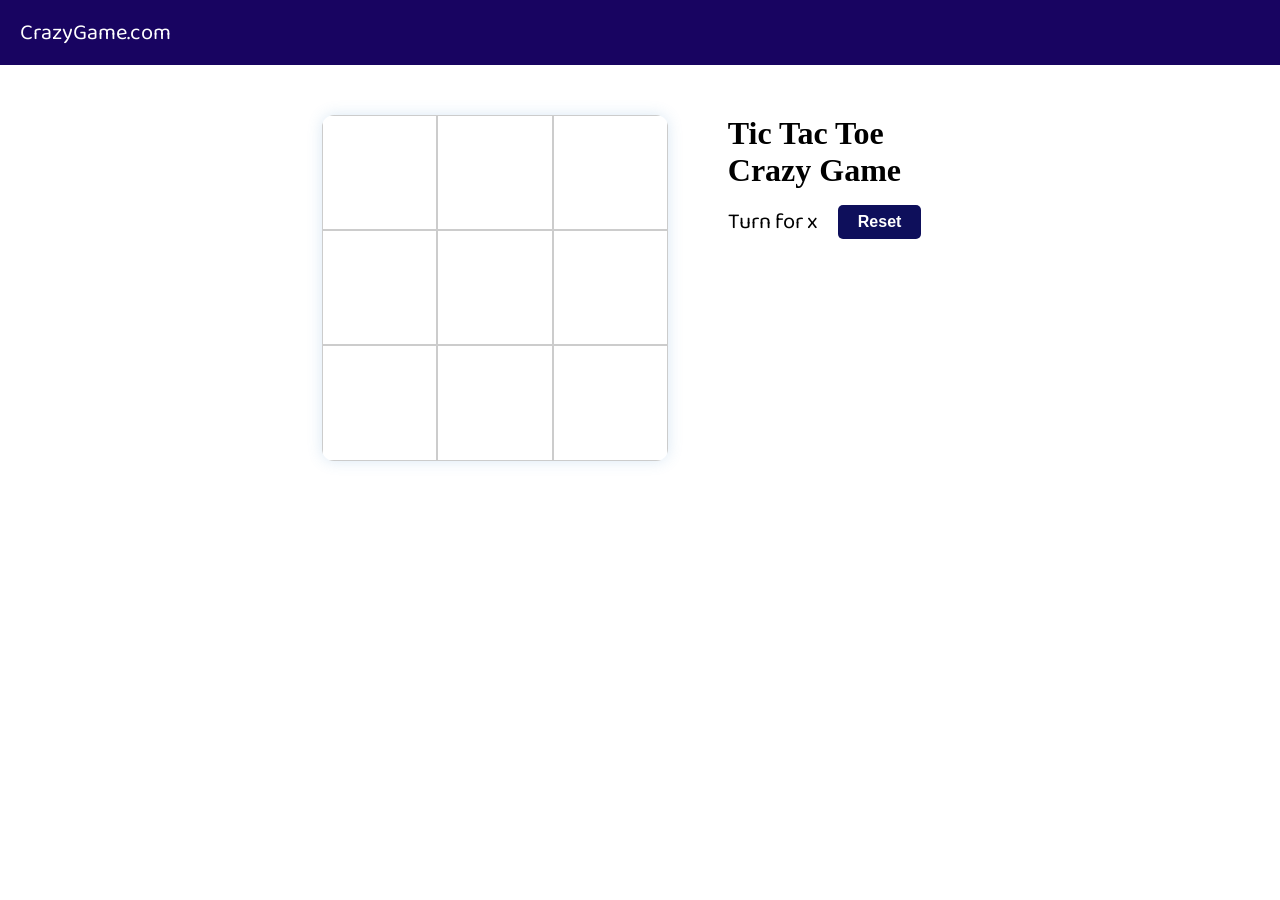
<file: index.html>
<!DOCTYPE html>
<html lang="en">
<head>
    <meta charset="UTF-8">
    <meta name="viewport" content="width=device-width, initial-scale=1.0">
    <title>Tic Tac Toe</title>
    <link rel="stylesheet" href="style.css">
</head>
<body>
    <nav>
        <ul>
            <li>CrazyGame.com</li>
        </ul>
    </nav>

    <div class="gameContainer">
        <div class="container">
            <div class="line"></div>

            <div class="box bt-0 bl-0"><span class="box_text"></span></div>
            <div class="box bt-0"><span class="box_text"></span></div>
            <div class="box bt-0 br-0"><span class="box_text"></span></div>
            <div class="box bl-0"><span class="box_text"></span></div>
            <div class="box"><span class="box_text"></span></div>
            <div class="box br-0"><span class="box_text"></span></div>
            <div class="box bb-0 bl-0"><span class="box_text"></span></div>
            <div class="box bb-0"><span class="box_text"></span></div>
            <div class="box bb-0 br-0"><span class="box_text"></span></div>
        </div>

        <div class="gameInfo">
            <h1>Tic Tac Toe Crazy Game</h1>
            <div class="statusRow">
                <span class="info">Turn for x</span>
                <button id="reset">Reset</button>
            </div>
            <div class="imgBox">
                <img src="exited_2.gif" alt="">
            </div>
        </div>
    </div>

    <script src="script.js"></script>
</body>
</html>
</file>
<file: style.css>
@import url('https://fonts.googleapis.com/css2?family=Baloo+Bhai+2:wght@400..800&family=Roboto:wght@300;400;700&display=swap');

* {
    margin: 0;
    padding: 0;
    box-sizing: border-box;
}

nav {
    background-color: #180461;
    color: white;
    height: 65px;
    display: flex;
    align-items: center;
    padding: 0 20px;
    font-size: 22px;
    font-family: "Baloo Bhai 2", sans-serif;
}

nav ul { list-style: none; }

.gameContainer {
    display: flex;
    justify-content: center;
    margin-top: 50px;
    flex-wrap: wrap;
    gap: 40px;
}

.container {
    display: grid;
    grid-template-rows: repeat(3, 9vw);
    grid-template-columns: repeat(3, 9vw);
    font-family: "Roboto", sans-serif;
    position: relative;
    background: #fff;
    border-radius: 12px;
    box-shadow: 0 0 15px rgba(68, 141, 201, 0.2);
    overflow: hidden;
}

.box {
    border: 1px solid #ccc;
    font-size: 7vw;
    cursor: pointer;
    display: flex;
    justify-content: center;
    align-items: center;
    
}

.box:hover {
    background-color: #f3e5f5;
}

.box_text {
    transition: transform 0.2s ease;
}

.info {
    font-size: 22px;
    font-family: "Baloo Bhai 2";
}

.gameInfo {
    padding: 0 20px;
    max-width: 250px;
}

.gameInfo h1 {
    font-size: 2rem;
    margin-bottom: 15px;
}

.statusRow {
    display: flex;
    align-items: center;
    gap: 20px;
}

#reset {
    padding: 8px 20px;
    color: white;
    background-color: #0e0f5b;
    border-radius: 5px;
    cursor: pointer;
    font-size: 16px;
    font-weight: bold;
    border: none;
}

#reset:hover {
    background-color: #1e84aa;
}

.imgBox img {
    width: 0;
    margin-top: 20px;
    transition: width 0.8s ease-in-out;
}

.line {
    position: absolute;
    height: 5px;
    width: 0;
    background-color: #220fb3;
    transition: width 0.5s ease-in-out, transform 0.5s ease-in-out;
    border-radius: 10px;
}

/* Mobile */
@media screen and (max-width: 900px) {
    .container {
        grid-template-rows: repeat(3, 22vw);
        grid-template-columns: repeat(3, 22vw);
    }
    .box {
        font-size: 17vw;
    }
}
</file>
<file: style_2.css>
@import url('https://fonts.googleapis.com/css2?family=Baloo+Bhai+2:wght@400..800&family=Roboto:wght@300;400;700&display=swap');

* {
    margin: 0;
    padding: 0;
    box-sizing: border-box;
}

nav {
    background-color: #180461;
    color: white;
    height: 65px;
    display: flex;
    align-items: center;
    padding: 0 20px;
    font-size: 22px;
    font-family: "Baloo Bhai 2", sans-serif;
}

nav ul { list-style: none; }

.gameContainer {
    display: flex;
    justify-content: center;
    margin-top: 50px;
    flex-wrap: wrap;
    gap: 40px;
}

.container {
    display: grid;
    grid-template-rows: repeat(3, 9vw);
    grid-template-columns: repeat(3, 9vw);
    font-family: "Roboto", sans-serif;
    position: relative;
    background: #fff;
    border-radius: 12px;
    box-shadow: 0 0 15px rgba(68, 141, 201, 0.2);
    overflow: hidden;
}

.box {
    border: 1px solid #ccc;
    font-size: 7vw;
    cursor: pointer;
    display: flex;
    justify-content: center;
    align-items: center;
    
}

.box:hover {
    background-color: #f3e5f5;
}

.box_text {
    transition: transform 0.2s ease;
}

.info {
    font-size: 22px;
    font-family: "Baloo Bhai 2";
}

.gameInfo {
    padding: 0 20px;
    max-width: 250px;
}

.gameInfo h1 {
    font-size: 2rem;
    margin-bottom: 15px;
}

.statusRow {
    display: flex;
    align-items: center;
    gap: 20px;
}

#reset {
    padding: 8px 20px;
    color: white;
    background-color: #0e0f5b;
    border-radius: 5px;
    cursor: pointer;
    font-size: 16px;
    font-weight: bold;
    border: none;
}

#reset:hover {
    background-color: #1e84aa;
}

.imgBox img {
    width: 0;
    margin-top: 20px;
    transition: width 0.8s ease-in-out;
}

.line {
    position: absolute;
    height: 5px;
    width: 0;
    background-color: #220fb3;
    transition: width 0.5s ease-in-out, transform 0.5s ease-in-out;
    border-radius: 10px;
}

/* Mobile */
@media screen and (max-width: 900px) {
    .container {
        grid-template-rows: repeat(3, 22vw);
        grid-template-columns: repeat(3, 22vw);
    }
    .box {
        font-size: 17vw;
    }
}
</file>
